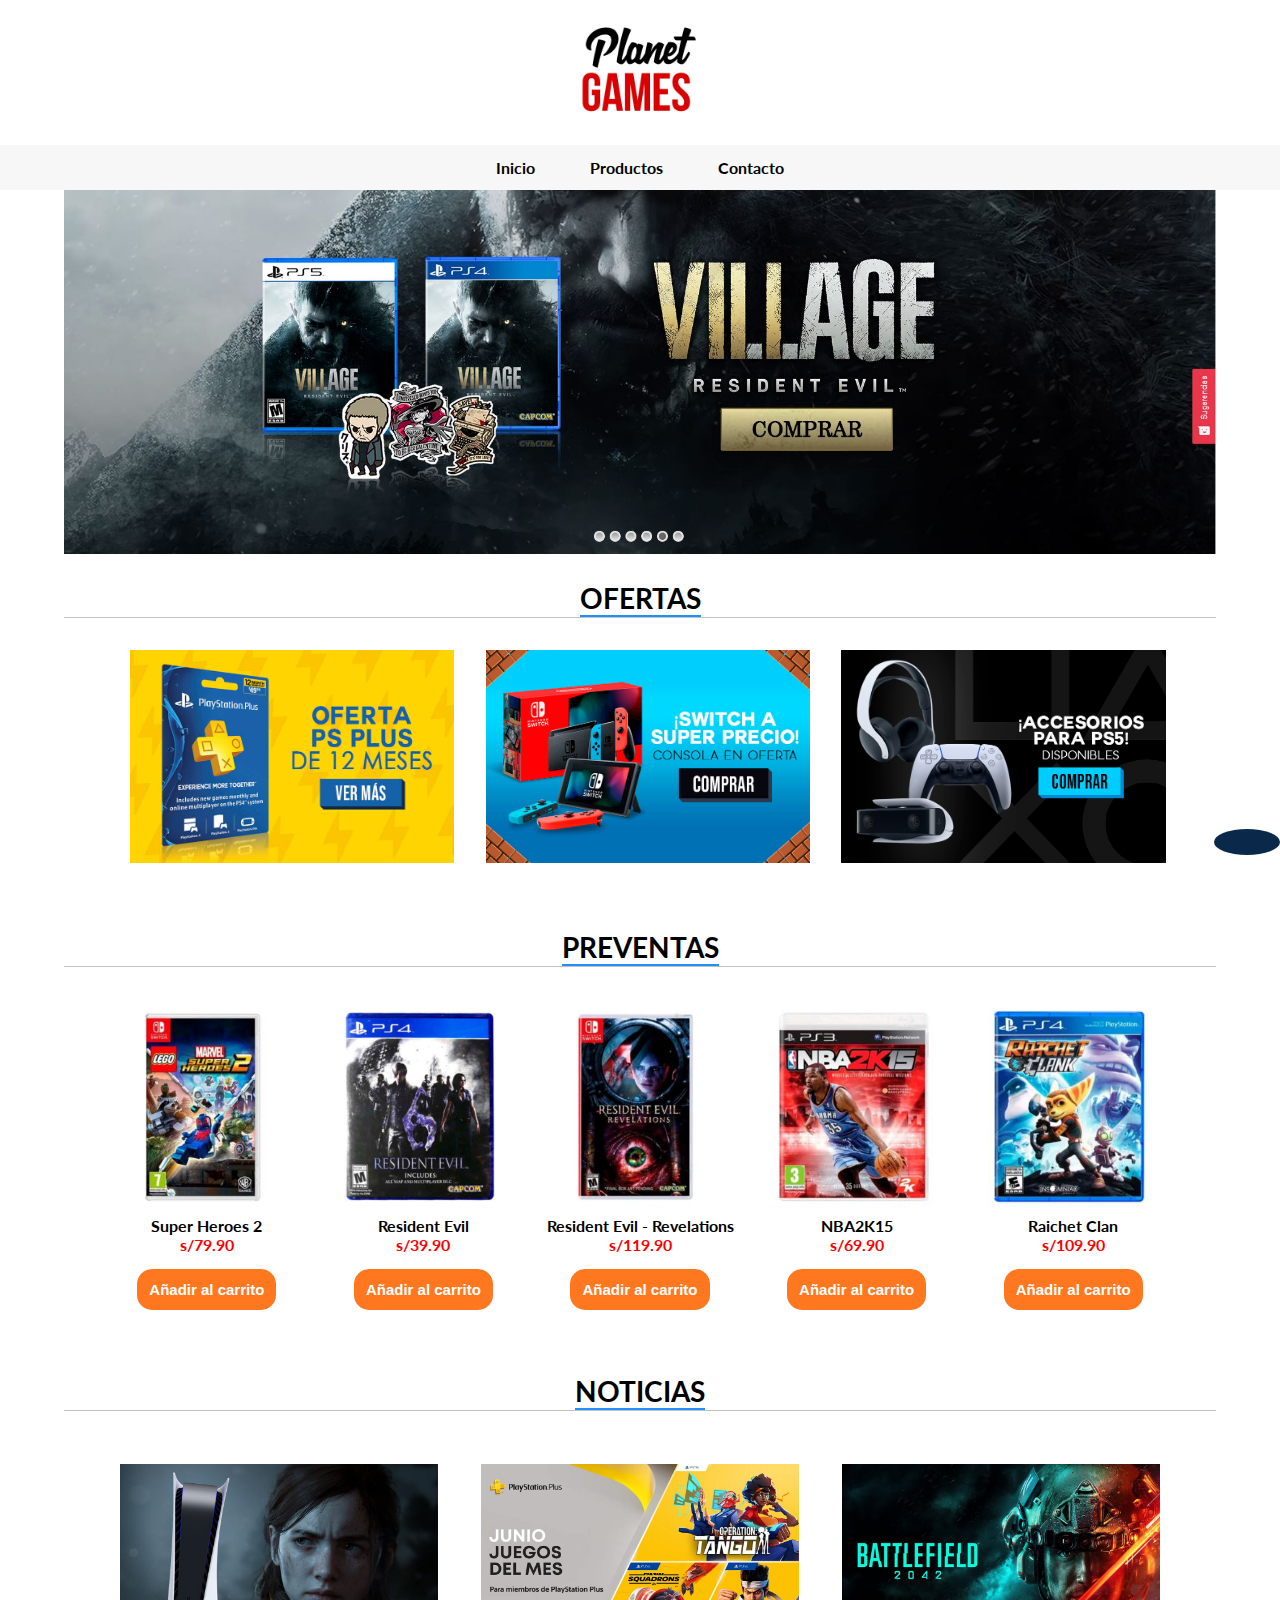
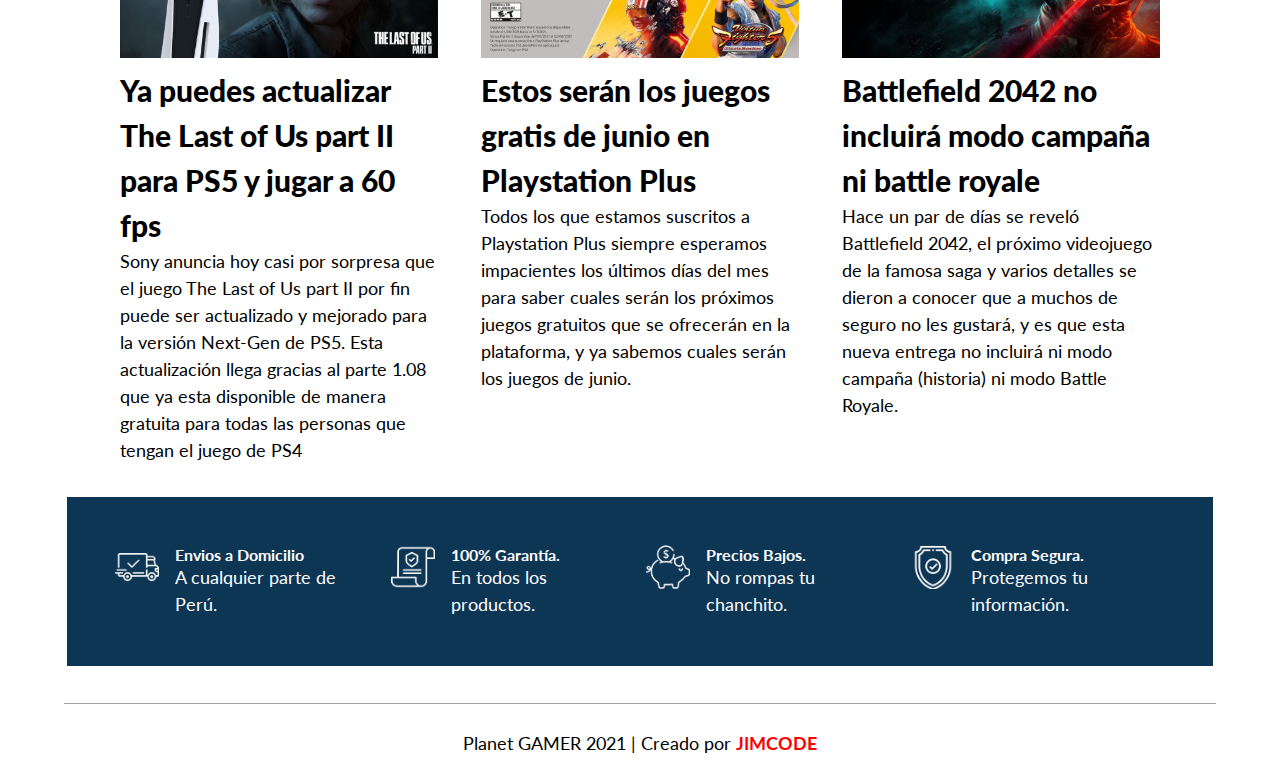
<file: flexbox/index.html>
<!doctype html>
<html>

<head>
    <meta charset="UTF-8">
    <title>Responsive site</title>
    <link rel="stylesheet" href="styles.css">
    <link rel="preconnect" href="https://fonts.gstatic.com">
    <link href="https://fonts.googleapis.com/css2?family=Lato:wght@400;700;900&display=swap" rel="stylesheet">
    <meta name="viewport" content="width=device-width, initial-scale=1">
    <link rel="stylesheet" href="https://pro.fontawesome.com/releases/v5.10.0/css/all.css" integrity="sha384-AYmEC3Yw5cVb3ZcuHtOA93w35dYTsvhLPVnYs9eStHfGJvOvKxVfELGroGkvsg+p" crossorigin="anonymous"/>
</head>

<body>
<header>
    <div class="logo">
        <img src="images/logo-tienda.png">
    </div>

    <nav>
        <a href="index.html">Inicio</a>
        <a href="https://www.volvocars.com/pe">Productos</a>
        <a href="#Ancla-1">Contacto</a>
    </nav>
</header>
<main>
    <img src="images/banner.JPG" style="margin-bottom: 2%;">
    <div class="titulo-ofertas">
        <h4>OFERTAS</h4>
    </div>
    <section class="ofertas">
        <article class="oferta-item"><img src="images/oferta1.jpg" alt=""></article>
        <article class="oferta-item"><img src="images/oferta2.jpg" alt=""></article>
        <article class="oferta-item"><img src="images/oferta3.jpg" alt=""></article>
    </section>
    <div style="margin: 4em 0"></div>
    <div class="titulo-ofertas">
        <h4>PREVENTAS</h4>
    </div>
    <section class="preventas">
        <article>
			<img src="images/j-1.jpg" alt="">
			<strong>Super Heroes 2</strong>
			<span>s/79.90</span>
			<button class="btn-añardir-carrito">Añadir al carrito</button>
		</article>
        <article>
			<img src="images/j-2.jpg" alt="">
			<strong>Resident Evil</strong>
			<span>s/39.90</span>
			<button class="btn-añardir-carrito">Añadir al carrito</button>
		</article>
        <article>
			<img src="images/j-3.jpg" alt="">
			<strong>Resident Evil - Revelations</strong>
			<span>s/119.90</span>
			<button class="btn-añardir-carrito">Añadir al carrito</button>
		</article>
        <article>
			<img src="images/j-4.jpg" alt="">
			<strong>NBA2K15</strong>
			<span>s/69.90</span>
			<button class="btn-añardir-carrito">Añadir al carrito</button>
		</article>
        <article>
			<img src="images/j-5.jpg" alt="">
			<strong>Raichet Clan</strong>
			<span>s/109.90</span>
			<button class="btn-añardir-carrito">Añadir al carrito</button>
		</article>
    </section>
    <div style="margin: 4em 0"></div>
    <div class="titulo-ofertas">
        <h4>NOTICIAS</h4>
    </div>
    <section class="noticias">
        <div class="modulo">
            <img src="images/noticia1.jpg">
            <h2>Ya puedes actualizar The Last of Us part II para PS5 y jugar a 60 fps</h2>
            <p>Sony anuncia hoy casi por sorpresa que el juego The Last of Us part II por fin puede ser actualizado y mejorado para la versión Next-Gen de PS5. Esta actualización llega gracias al parte 1.08 que ya esta disponible de manera gratuita para todas las personas que tengan el juego de PS4</p>
        </div>
        <div class="modulo">
            <img src="images/noticia2.jpg">
            <h2>Estos serán los juegos gratis de junio en Playstation Plus</h2>
            <p>Todos los que estamos suscritos a Playstation Plus siempre esperamos impacientes los últimos días del mes para saber cuales serán los próximos juegos gratuitos que se ofrecerán en la plataforma, y ya sabemos cuales serán los juegos de junio.</p>
        </div>
        <div class="modulo">
            <img src="images/noticia3.jpg">
            <h2>Battlefield 2042 no incluirá modo campaña ni battle royale</h2>
            <p>Hace un par de días se reveló Battlefield 2042, el próximo videojuego de la famosa saga y varios detalles se dieron a conocer que a muchos de seguro no les gustará, y es que esta nueva entrega no incluirá ni modo campaña (historia) ni modo Battle Royale.</p>
        </div>
    </section>
    <section class="banner-info">
        <div class="item-info">
            <div class="item-info-img">
                <img src="images/icons/icon-delivery.png" alt="" width="50px" height="50px">
            </div>
            <div class="item-info-desc">
                <strong>Envios a Domicilio</strong>
                <p>A cualquier parte de Perú.</p>
            </div>
        </div>
        <div class="item-info">
            <div class="item-info-img">
                <img src="images/icons/icon-garantia.png" alt="" width="50px" height="50px">
            </div>
            <div class="item-info-desc">
                <strong>100% Garantía.</strong>
                <p>En todos los productos.</p>
            </div>
        </div>
        <div class="item-info">
            <div class="item-info-img">
                <img src="images/icons/icon-ahorro.png" alt="" width="50px" height="50px">
            </div>
            <div class="item-info-desc">
                <strong>Precios Bajos.</strong>
                <p>No rompas tu chanchito.</p>
            </div>
        </div>
        <div class="item-info">
            <div class="item-info-img">
                <img src="images/icons/icon-seguridad.png" alt="" width="50px" height="50px">
            </div>
            <div class="item-info-desc">
                <strong>Compra Segura.</strong>
                <p>Protegemos tu información.</p>
            </div>
        </div>
    </section>
</main>
<div class="cajita-arriba">
    <p><i class="fas fa-arrow-up"></i></p>
</div>
<footer>
    <p>Planet GAMER 2021 | Creado por <span>JIMCODE</span></p>
</footer>
</body>

</html>
</file>
<file: flexbox/styles.css>
* {
	margin: 0;
	padding: 0;
}
body {
	background: #ffffff;
	/*background: #e51010 url(images/moroccan-flower-dark.png) repeat fixed;*/
	font-family: 'Lato', sans-serif;
}
header {
	width: 100%;
	display: flex;
	flex-direction: column;
	justify-content: center;
	align-items: center;
}
header img {
	width: 20%;
}

.logo{
	text-align: center;
}
nav {
	width: 100%;
	height: auto;
	background: #f7f7f7;
	text-align: center;

}
main {
	width: 90%;
	height: auto;
	overflow: hidden;
	padding-bottom: 2%;
}
main img {
	width: 100%;
}
section {
	width: 94%;
	margin: 0 auto;
	margin-bottom: 1%;
}

.titulo-ofertas{
	width: 100%;
	text-align: center;
	margin-bottom: 2em;
	border-bottom: 1px solid #c3c2c2;
 }

.titulo-ofertas h4 {
	border-color: dodgerblue;
	display: inline-block;
	border-bottom: 2px solid dodgerblue;
	font-size: 28px;
}

.ofertas{
	display: flex;
	justify-content: space-evenly;
}
.oferta-item{
	width: 30%;
	margin-left: 1em;
}

footer {
	width: 86%;
	height: auto;
	background: rgb(255, 255, 255);
	padding: 2%;
	border-top: 1px solid #a2a2a2;
	text-align: center;
}

footer span{
	color: red;
	font-weight: bold;
}
main, footer {
	display: block;
	margin: 0 auto;
}
h1 {
	color: black;
	font-family: 'Lato', sans-serif;
	font-weight: 900;
	font-size: 40px;
	font-weight: bold;
	line-height: 60px;
}
h2 {
	font-size: 30px;
	font-family: 'Lato', sans-serif;
	font-weight: 900;
	line-height: 45px;
}
h3 {
	font-size: 26px;
	font-family: 'Lato', sans-serif;
	font-weight: 700;
	line-height: 39px;
}
p {
	font-size: 18px;
	line-height: 27px;
	font-family: 'Lato', sans-serif;
}
.preventas{
	display: flex;
	justify-content: space-evenly;
}

.preventas article{
	display: flex;
	flex-direction: column;
	justify-content: center;
	align-items: center;
}
.preventas article span {
	color: red;
	font-weight: bold;
}
.btn-añardir-carrito{
	background-color: #ff781f;
	padding: .8em;
	border: 0;
	border-radius: 15px;
	color: white;
	margin-top: 1em;
	font-size: 15px;
	font-weight: bold;

}
.noticias{
	display: flex;
}
.banner-info{
	background-color: #0d3554;
	display: flex;
	justify-content: space-evenly;
	padding: 2em;
	color: white;
}
.item-info{
	display: flex;
	padding: 1em;
}
.item-info-desc{
	margin-left: 1em;
}
.item-info img {
	max-width: 100%;
	height: auto;
	border: 0;
	vertical-align: middle;
	width: 50px;
}
.modulo {
	width: 30%;
	height: auto;
	background: white;
	color: black;
	padding: 2%;
	float: left;
}
.modulo img {
	width: 100%;
	margin-bottom: 2%;
}
.cajita {
	width: 50px;
	height: auto;
	padding: 2%;
	margin: 5%;
	background: yellow;
	text-align: center;
	display: inline-block;
	position: relative;
	top: 5px;
}
.cajita-arriba {
	width: 40px;
	height: auto;
	padding: 1%;
	border-radius: 100%;
	background: #0a294a;
	text-align: center;
	display: inline-block;
	position: fixed;
	bottom: 5%;
	right: 0;
	color: white;
}
.cajita-arriba p {
	font-size: 2em;
}
figure {
	margin-bottom: 2%;
	margin-top: 2%;
}
figcaption {
	font-family: 'Lato', sans-serif;
}
a:link, a:visited {
	color: #020202;
	padding: 1% 2%;
	text-align: center;
	text-decoration: none;
	display: inline-block;
	font-weight: bold;
}
a:hover, a:active {
	color: #ffffff;
	background-color: #020202;
}

/* == DISEÑO RESPONSIVE == */

@media screen and (max-width: 768px) {

	a:link {
		width: 96%;
		padding: 2%;
	}
	footer {
		width: 96%;
		text-align: center;
	}
	header {
		width: 100%;
		text-align: center;
	}
	nav, main {
		width: 100%;
	}
	figure img, .modulo img {
		width: 100%;
	}

	.modulo {
		width: 96%;
	}
	.cajita-orange {
		position: static;
		width: 98%;
	}

	.ofertas{
		display: flex;
		flex-direction: column;
		justify-content: space-evenly;
		align-items: center;
	}
	.oferta-item{
		max-width: 100%;
		width: 100%;
		margin-left: 0;
	}

	.preventas{
		display: flex;
		justify-content: space-evenly;
		flex-direction: column;
	}
	.preventas img{
		width: 70%;
		max-width: 100%;
	}
	.noticias{
		display: flex;
		flex-direction: column;
	}
	.modulo{
		border-top: 1px solid #a2a2a2;
		margin-bottom: 1em;
	}
	.banner-info{
		display: flex;
		justify-content: center;
		flex-wrap: wrap;
	}
	.item-info{
		width: 50%;
	}

} /* NO BORRAR - CIERRE DEL MEDIA QUERIES */
</file>
